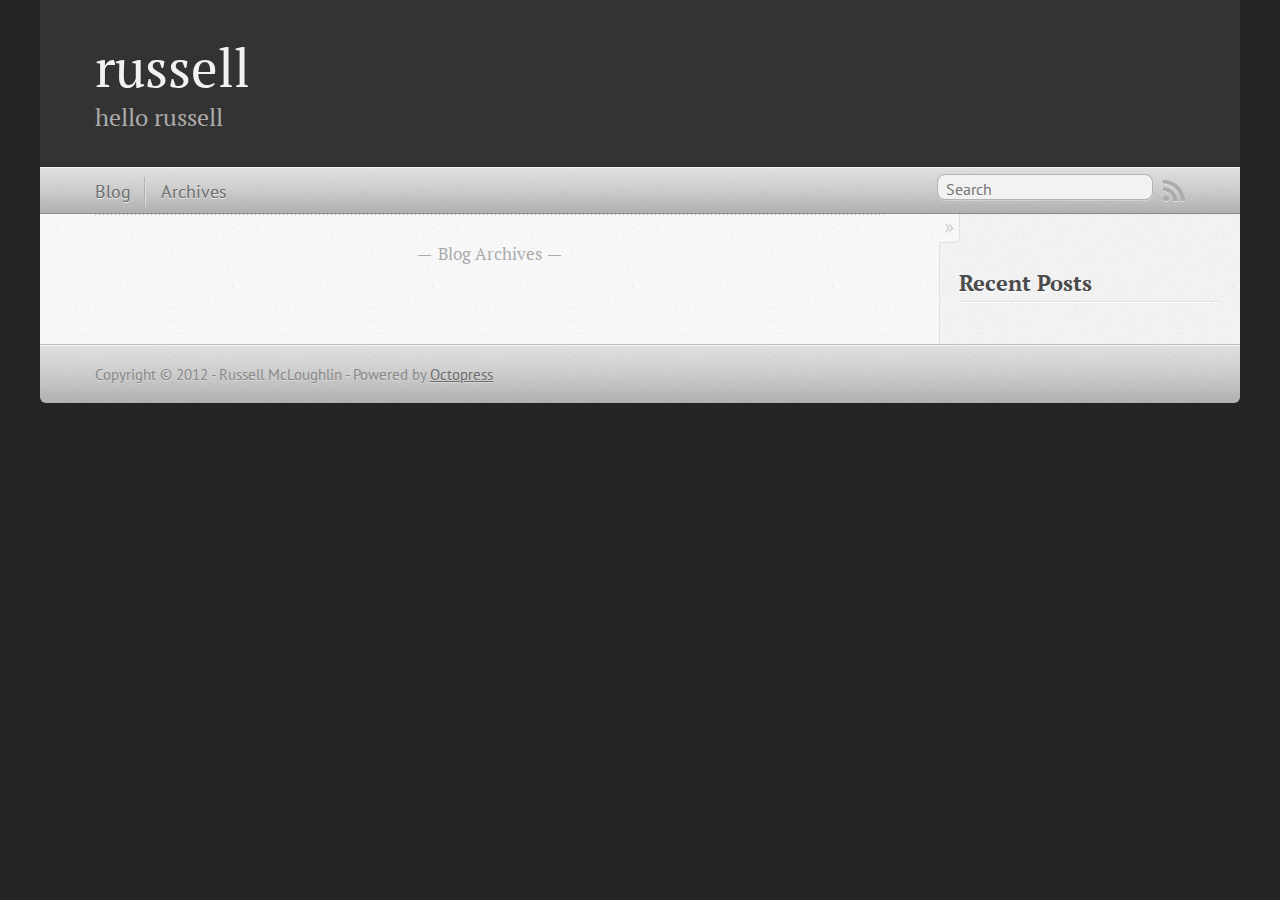
<file: index.html>
<!DOCTYPE html>
<!--[if IEMobile 7 ]><html class="no-js iem7"><![endif]-->
<!--[if lt IE 9]><html class="no-js lte-ie8"><![endif]-->
<!--[if (gt IE 8)|(gt IEMobile 7)|!(IEMobile)|!(IE)]><!--><html class="no-js" lang="en"><!--<![endif]-->
<head>
  <meta charset="utf-8">
  <title>russell</title>
  <meta name="author" content="Russell McLoughlin">

  
  <meta name="description" content=" Blog Archives Recent Posts ">
  

  <!-- http://t.co/dKP3o1e -->
  <meta name="HandheldFriendly" content="True">
  <meta name="MobileOptimized" content="320">
  <meta name="viewport" content="width=device-width, initial-scale=1">

  
  <link rel="canonical" href="http://rmcl.github.com/">
  <link href="/favicon.png" rel="icon">
  <link href="/stylesheets/screen.css" media="screen, projection" rel="stylesheet" type="text/css">
  <script src="/javascripts/modernizr-2.0.js"></script>
  <script src="/javascripts/ender.js"></script>
  <script src="/javascripts/octopress.js" type="text/javascript"></script>
  <link href="/atom.xml" rel="alternate" title="russell" type="application/atom+xml">
  <!--Fonts from Google"s Web font directory at http://google.com/webfonts -->
<link href="http://fonts.googleapis.com/css?family=PT+Serif:regular,italic,bold,bolditalic" rel="stylesheet" type="text/css">
<link href="http://fonts.googleapis.com/css?family=PT+Sans:regular,italic,bold,bolditalic" rel="stylesheet" type="text/css">

  

</head>

<body   >
  <header role="banner"><hgroup>
  <h1><a href="/">russell</a></h1>
  
    <h2>hello russell</h2>
  
</hgroup>

</header>
  <nav role="navigation"><ul class="subscription" data-subscription="rss">
  <li><a href="/atom.xml" rel="subscribe-rss" title="subscribe via RSS">RSS</a></li>
  
</ul>
  
<form action="http://google.com/search" method="get">
  <fieldset role="search">
    <input type="hidden" name="q" value="site:rmcl.github.com" />
    <input class="search" type="text" name="q" results="0" placeholder="Search"/>
  </fieldset>
</form>
  
<ul class="main-navigation">
  <li><a href="/">Blog</a></li>
  <li><a href="/blog/archives">Archives</a></li>
</ul>

</nav>
  <div id="main">
    <div id="content">
      <div class="blog-index">
  
  
  <div class="pagination">
    
    <a href="/blog/archives">Blog Archives</a>
    
  </div>
</div>
<aside class="sidebar">
  
    <section>
  <h1>Recent Posts</h1>
  <ul id="recent_posts">
    
  </ul>
</section>






  
</aside>

    </div>
  </div>
  <footer role="contentinfo"><p>
  Copyright &copy; 2012 - Russell McLoughlin -
  <span class="credit">Powered by <a href="http://octopress.org">Octopress</a></span>
</p>

</footer>
  







  <script type="text/javascript">
    (function(){
      var twitterWidgets = document.createElement('script');
      twitterWidgets.type = 'text/javascript';
      twitterWidgets.async = true;
      twitterWidgets.src = 'http://platform.twitter.com/widgets.js';
      document.getElementsByTagName('head')[0].appendChild(twitterWidgets);
    })();
  </script>





</body>
</html>
</file>
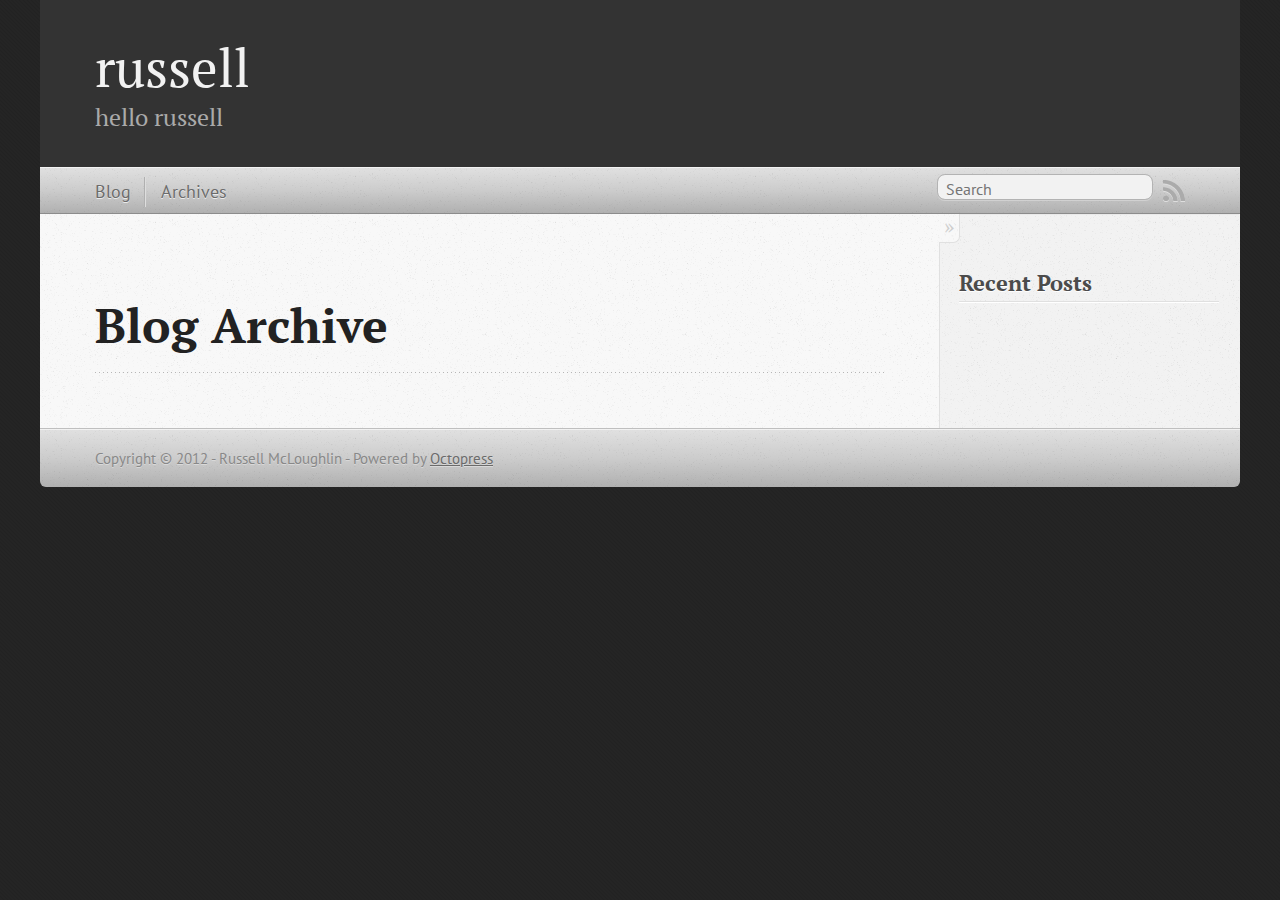
<file: blog/archives/index.html>
<!DOCTYPE html>
<!--[if IEMobile 7 ]><html class="no-js iem7"><![endif]-->
<!--[if lt IE 9]><html class="no-js lte-ie8"><![endif]-->
<!--[if (gt IE 8)|(gt IEMobile 7)|!(IEMobile)|!(IE)]><!--><html class="no-js" lang="en"><!--<![endif]-->
<head>
  <meta charset="utf-8">
  <title>Blog Archive - russell</title>
  <meta name="author" content="Russell McLoughlin">

  
  <meta name="description" content=" Blog Archive Recent Posts ">
  

  <!-- http://t.co/dKP3o1e -->
  <meta name="HandheldFriendly" content="True">
  <meta name="MobileOptimized" content="320">
  <meta name="viewport" content="width=device-width, initial-scale=1">

  
  <link rel="canonical" href="http://rmcl.github.com/blog/archives/">
  <link href="/favicon.png" rel="icon">
  <link href="/stylesheets/screen.css" media="screen, projection" rel="stylesheet" type="text/css">
  <script src="/javascripts/modernizr-2.0.js"></script>
  <script src="/javascripts/ender.js"></script>
  <script src="/javascripts/octopress.js" type="text/javascript"></script>
  <link href="/atom.xml" rel="alternate" title="russell" type="application/atom+xml">
  <!--Fonts from Google"s Web font directory at http://google.com/webfonts -->
<link href="http://fonts.googleapis.com/css?family=PT+Serif:regular,italic,bold,bolditalic" rel="stylesheet" type="text/css">
<link href="http://fonts.googleapis.com/css?family=PT+Sans:regular,italic,bold,bolditalic" rel="stylesheet" type="text/css">

  

</head>

<body   >
  <header role="banner"><hgroup>
  <h1><a href="/">russell</a></h1>
  
    <h2>hello russell</h2>
  
</hgroup>

</header>
  <nav role="navigation"><ul class="subscription" data-subscription="rss">
  <li><a href="/atom.xml" rel="subscribe-rss" title="subscribe via RSS">RSS</a></li>
  
</ul>
  
<form action="http://google.com/search" method="get">
  <fieldset role="search">
    <input type="hidden" name="q" value="site:rmcl.github.com" />
    <input class="search" type="text" name="q" results="0" placeholder="Search"/>
  </fieldset>
</form>
  
<ul class="main-navigation">
  <li><a href="/">Blog</a></li>
  <li><a href="/blog/archives">Archives</a></li>
</ul>

</nav>
  <div id="main">
    <div id="content">
      <div>
<article role="article">
  
  <header>
    <h1 class="entry-title">Blog Archive</h1>
    
  </header>
  
  <div id="blog-archives">

</div>

  
</article>

</div>

<aside class="sidebar">
  
    <section>
  <h1>Recent Posts</h1>
  <ul id="recent_posts">
    
  </ul>
</section>






  
</aside>


    </div>
  </div>
  <footer role="contentinfo"><p>
  Copyright &copy; 2012 - Russell McLoughlin -
  <span class="credit">Powered by <a href="http://octopress.org">Octopress</a></span>
</p>

</footer>
  







  <script type="text/javascript">
    (function(){
      var twitterWidgets = document.createElement('script');
      twitterWidgets.type = 'text/javascript';
      twitterWidgets.async = true;
      twitterWidgets.src = 'http://platform.twitter.com/widgets.js';
      document.getElementsByTagName('head')[0].appendChild(twitterWidgets);
    })();
  </script>





</body>
</html>
</file>
<file: stylesheets/screen.css>
html,body,div,span,applet,object,iframe,h1,h2,h3,h4,h5,h6,p,blockquote,pre,a,abbr,acronym,address,big,cite,code,del,dfn,em,img,ins,kbd,q,s,samp,small,strike,strong,sub,sup,tt,var,b,u,i,center,dl,dt,dd,ol,ul,li,fieldset,form,label,legend,table,caption,tbody,tfoot,thead,tr,th,td,article,aside,canvas,details,embed,figure,figcaption,footer,header,hgroup,menu,nav,output,ruby,section,summary,time,mark,audio,video{margin:0;padding:0;border:0;font:inherit;font-size:100%;vertical-align:baseline}html{line-height:1}ol,ul{list-style:none}table{border-collapse:collapse;border-spacing:0}caption,th,td{text-align:left;font-weight:normal;vertical-align:middle}q,blockquote{quotes:none}q:before,q:after,blockquote:before,blockquote:after{content:"";content:none}a img{border:none}article,aside,details,figcaption,figure,footer,header,hgroup,menu,nav,section,summary{display:block}article,aside,details,figcaption,figure,footer,header,hgroup,menu,nav,section,summary{display:block}a{color:#1863a1}a:visited{color:#751590}a:focus{color:#0181eb}a:hover{color:#0181eb}a:active{color:#01579f}aside.sidebar a{color:#1863a1}aside.sidebar a:focus{color:#0181eb}aside.sidebar a:hover{color:#0181eb}aside.sidebar a:active{color:#01579f}a{-webkit-transition:color 0.3s;-moz-transition:color 0.3s;-o-transition:color 0.3s;transition:color 0.3s}html{background:#252525 url('/images/line-tile.png?1357002258') top left}body>div{background:#f2f2f2 url('/images/noise.png?1357002258') top left;border-bottom:1px solid #bfbfbf}body>div>div{background:#f8f8f8 url('/images/noise.png?1357002258') top left;border-right:1px solid #e0e0e0}.heading,body>header h1,h1,h2,h3,h4,h5,h6{font-family:"PT Serif","Georgia","Helvetica Neue",Arial,sans-serif}.sans,body>header h2,article header p.meta,article>footer,#content .blog-index footer,html .gist .gist-file .gist-meta,#blog-archives a.category,#blog-archives time,aside.sidebar section,body>footer{font-family:"PT Sans","Helvetica Neue",Arial,sans-serif}.serif,body,#content .blog-index a[rel=full-article]{font-family:"PT Serif",Georgia,Times,"Times New Roman",serif}.mono,pre,code,tt,p code,li code{font-family:Menlo,Monaco,"Andale Mono","lucida console","Courier New",monospace}body>header h1{font-size:2.2em;font-family:"PT Serif","Georgia","Helvetica Neue",Arial,sans-serif;font-weight:normal;line-height:1.2em;margin-bottom:0.6667em}body>header h2{font-family:"PT Serif","Georgia","Helvetica Neue",Arial,sans-serif}body{line-height:1.5em;color:#222}h1{font-size:2.2em;line-height:1.2em}@media only screen and (min-width: 992px){body{font-size:1.15em}h1{font-size:2.6em;line-height:1.2em}}h1,h2,h3,h4,h5,h6{text-rendering:optimizelegibility;margin-bottom:1em;font-weight:bold}h2,section h1{font-size:1.5em}h3,section h2,section section h1{font-size:1.3em}h4,section h3,section section h2,section section section h1{font-size:1em}h5,section h4,section section h3{font-size:.9em}h6,section h5,section section h4,section section section h3{font-size:.8em}p,blockquote,ul,ol{margin-bottom:1.5em}ul{list-style-type:disc}ul ul{list-style-type:circle;margin-bottom:0px}ul ul ul{list-style-type:square;margin-bottom:0px}ol{list-style-type:decimal}ol ol{list-style-type:lower-alpha;margin-bottom:0px}ol ol ol{list-style-type:lower-roman;margin-bottom:0px}ul,ul ul,ul ol,ol,ol ul,ol ol{margin-left:1.3em}strong{font-weight:bold}em{font-style:italic}sup,sub{font-size:0.8em;position:relative;display:inline-block}sup{top:-0.5em}sub{bottom:-0.5em}q{font-style:italic}q:before{content:"\201C"}q:after{content:"\201D"}em,dfn{font-style:italic}strong,dfn{font-weight:bold}del,s{text-decoration:line-through}abbr,acronym{border-bottom:1px dotted;cursor:help}sub,sup{line-height:0}hr{margin-bottom:0.2em}small{font-size:.8em}big{font-size:1.2em}blockquote{font-style:italic;position:relative;font-size:1.2em;line-height:1.5em;padding-left:1em;border-left:4px solid rgba(170,170,170,0.5)}blockquote cite{font-style:italic}blockquote cite a{color:#aaa !important;word-wrap:break-word}blockquote cite:before{content:'\2014';padding-right:.3em;padding-left:.3em;color:#aaa}@media only screen and (min-width: 992px){blockquote{padding-left:1.5em;border-left-width:4px}}.pullquote-right:before,.pullquote-left:before{padding:0;border:none;content:attr(data-pullquote);float:right;width:45%;margin:.5em 0 1em 1.5em;position:relative;top:7px;font-size:1.4em;line-height:1.45em}.pullquote-left:before{float:left;margin:.5em 1.5em 1em 0}.force-wrap,article a,aside.sidebar a{white-space:-moz-pre-wrap;white-space:-pre-wrap;white-space:-o-pre-wrap;white-space:pre-wrap;word-wrap:break-word}.group,body>header,body>nav,body>footer,body #content>article,body #content>div>article,body #content>div>section,body div.pagination,aside.sidebar,#main,#content,.sidebar{*zoom:1}.group:after,body>header:after,body>nav:after,body>footer:after,body #content>article:after,body #content>div>article:after,body #content>div>section:after,body div.pagination:after,aside.sidebar:after,#main:after,#content:after,.sidebar:after{content:"";display:table;clear:both}body{-webkit-text-size-adjust:none;max-width:1200px;position:relative;margin:0 auto}body>header,body>nav,body>footer,body #content>article,body #content>div>article,body #content>div>section{padding-left:18px;padding-right:18px}@media only screen and (min-width: 480px){body>header,body>nav,body>footer,body #content>article,body #content>div>article,body #content>div>section{padding-left:25px;padding-right:25px}}@media only screen and (min-width: 768px){body>header,body>nav,body>footer,body #content>article,body #content>div>article,body #content>div>section{padding-left:35px;padding-right:35px}}@media only screen and (min-width: 992px){body>header,body>nav,body>footer,body #content>article,body #content>div>article,body #content>div>section{padding-left:55px;padding-right:55px}}body div.pagination{margin-left:18px;margin-right:18px}@media only screen and (min-width: 480px){body div.pagination{margin-left:25px;margin-right:25px}}@media only screen and (min-width: 768px){body div.pagination{margin-left:35px;margin-right:35px}}@media only screen and (min-width: 992px){body div.pagination{margin-left:55px;margin-right:55px}}body>header{font-size:1em;padding-top:1.5em;padding-bottom:1.5em}#content{overflow:hidden}#content>div,#content>article{width:100%}aside.sidebar{float:none;padding:0 18px 1px;background-color:#f7f7f7;border-top:1px solid #e0e0e0}.flex-content,article img,article video,article .flash-video,aside.sidebar img{max-width:100%;height:auto}.basic-alignment.left,article img.left,article video.left,article .left.flash-video,aside.sidebar img.left{float:left;margin-right:1.5em}.basic-alignment.right,article img.right,article video.right,article .right.flash-video,aside.sidebar img.right{float:right;margin-left:1.5em}.basic-alignment.center,article img.center,article video.center,article .center.flash-video,aside.sidebar img.center{display:block;margin:0 auto 1.5em}.basic-alignment.left,article img.left,article video.left,article .left.flash-video,aside.sidebar img.left,.basic-alignment.right,article img.right,article video.right,article .right.flash-video,aside.sidebar img.right{margin-bottom:.8em}.toggle-sidebar,.no-sidebar .toggle-sidebar{display:none}@media only screen and (min-width: 750px){body.sidebar-footer aside.sidebar{float:none;width:auto;clear:left;margin:0;padding:0 35px 1px;background-color:#f7f7f7;border-top:1px solid #eaeaea}body.sidebar-footer aside.sidebar section.odd,body.sidebar-footer aside.sidebar section.even{float:left;width:48%}body.sidebar-footer aside.sidebar section.odd{margin-left:0}body.sidebar-footer aside.sidebar section.even{margin-left:4%}body.sidebar-footer aside.sidebar.thirds section{width:30%;margin-left:5%}body.sidebar-footer aside.sidebar.thirds section.first{margin-left:0;clear:both}}body.sidebar-footer #content{margin-right:0px}body.sidebar-footer .toggle-sidebar{display:none}@media only screen and (min-width: 550px){body>header{font-size:1em}}@media only screen and (min-width: 750px){aside.sidebar{float:none;width:auto;clear:left;margin:0;padding:0 35px 1px;background-color:#f7f7f7;border-top:1px solid #eaeaea}aside.sidebar section.odd,aside.sidebar section.even{float:left;width:48%}aside.sidebar section.odd{margin-left:0}aside.sidebar section.even{margin-left:4%}aside.sidebar.thirds section{width:30%;margin-left:5%}aside.sidebar.thirds section.first{margin-left:0;clear:both}}@media only screen and (min-width: 768px){body{-webkit-text-size-adjust:auto}body>header{font-size:1.2em}#main{padding:0;margin:0 auto}#content{overflow:visible;margin-right:240px;position:relative}.no-sidebar #content{margin-right:0;border-right:0}.collapse-sidebar #content{margin-right:20px}#content>div,#content>article{padding-top:17.5px;padding-bottom:17.5px;float:left}aside.sidebar{width:210px;padding:0 15px 15px;background:none;clear:none;float:left;margin:0 -100% 0 0}aside.sidebar section{width:auto;margin-left:0}aside.sidebar section.odd,aside.sidebar section.even{float:none;width:auto;margin-left:0}.collapse-sidebar aside.sidebar{float:none;width:auto;clear:left;margin:0;padding:0 35px 1px;background-color:#f7f7f7;border-top:1px solid #eaeaea}.collapse-sidebar aside.sidebar section.odd,.collapse-sidebar aside.sidebar section.even{float:left;width:48%}.collapse-sidebar aside.sidebar section.odd{margin-left:0}.collapse-sidebar aside.sidebar section.even{margin-left:4%}.collapse-sidebar aside.sidebar.thirds section{width:30%;margin-left:5%}.collapse-sidebar aside.sidebar.thirds section.first{margin-left:0;clear:both}}@media only screen and (min-width: 992px){body>header{font-size:1.3em}#content{margin-right:300px}#content>div,#content>article{padding-top:27.5px;padding-bottom:27.5px}aside.sidebar{width:260px;padding:1.2em 20px 20px}.collapse-sidebar aside.sidebar{padding-left:55px;padding-right:55px}}@media only screen and (min-width: 768px){ul,ol{margin-left:0}}body>header{background:#333}body>header h1{display:inline-block;margin:0}body>header h1 a,body>header h1 a:visited,body>header h1 a:hover{color:#f2f2f2;text-decoration:none}body>header h2{margin:.2em 0 0;font-size:1em;color:#aaa;font-weight:normal}body>nav{position:relative;background-color:#ccc;background:url('/images/noise.png?1357002258'),-webkit-gradient(linear, 50% 0%, 50% 100%, color-stop(0%, #e0e0e0), color-stop(50%, #cccccc), color-stop(100%, #b0b0b0));background:url('/images/noise.png?1357002258'),-webkit-linear-gradient(#e0e0e0,#cccccc,#b0b0b0);background:url('/images/noise.png?1357002258'),-moz-linear-gradient(#e0e0e0,#cccccc,#b0b0b0);background:url('/images/noise.png?1357002258'),-o-linear-gradient(#e0e0e0,#cccccc,#b0b0b0);background:url('/images/noise.png?1357002258'),linear-gradient(#e0e0e0,#cccccc,#b0b0b0);border-top:1px solid #f2f2f2;border-bottom:1px solid #8c8c8c;padding-top:.35em;padding-bottom:.35em}body>nav form{-webkit-background-clip:padding;-moz-background-clip:padding;background-clip:padding-box;margin:0;padding:0}body>nav form .search{padding:.3em .5em 0;font-size:.85em;font-family:"PT Sans","Helvetica Neue",Arial,sans-serif;line-height:1.1em;width:95%;-webkit-border-radius:0.5em;-moz-border-radius:0.5em;-ms-border-radius:0.5em;-o-border-radius:0.5em;border-radius:0.5em;-webkit-background-clip:padding;-moz-background-clip:padding;background-clip:padding-box;-webkit-box-shadow:#d1d1d1 0 1px;-moz-box-shadow:#d1d1d1 0 1px;box-shadow:#d1d1d1 0 1px;background-color:#f2f2f2;border:1px solid #b3b3b3;color:#888}body>nav form .search:focus{color:#444;border-color:#80b1df;-webkit-box-shadow:#80b1df 0 0 4px,#80b1df 0 0 3px inset;-moz-box-shadow:#80b1df 0 0 4px,#80b1df 0 0 3px inset;box-shadow:#80b1df 0 0 4px,#80b1df 0 0 3px inset;background-color:#fff;outline:none}body>nav fieldset[role=search]{float:right;width:48%}body>nav fieldset.mobile-nav{float:left;width:48%}body>nav fieldset.mobile-nav select{width:100%;font-size:.8em;border:1px solid #888}body>nav ul{display:none}@media only screen and (min-width: 550px){body>nav{font-size:.9em}body>nav ul{margin:0;padding:0;border:0;overflow:hidden;*zoom:1;float:left;display:block;padding-top:.15em}body>nav ul li{list-style-image:none;list-style-type:none;margin-left:0;white-space:nowrap;display:inline;float:left;padding-left:0;padding-right:0}body>nav ul li:first-child,body>nav ul li.first{padding-left:0}body>nav ul li:last-child{padding-right:0}body>nav ul li.last{padding-right:0}body>nav ul.subscription{margin-left:.8em;float:right}body>nav ul.subscription li:last-child a{padding-right:0}body>nav ul li{margin:0}body>nav a{color:#6b6b6b;font-family:"PT Sans","Helvetica Neue",Arial,sans-serif;text-shadow:#ebebeb 0 1px;float:left;text-decoration:none;font-size:1.1em;padding:.1em 0;line-height:1.5em}body>nav a:visited{color:#6b6b6b}body>nav a:hover{color:#2b2b2b}body>nav li+li{border-left:1px solid #b0b0b0;margin-left:.8em}body>nav li+li a{padding-left:.8em;border-left:1px solid #dedede}body>nav form{float:right;text-align:left;padding-left:.8em;width:175px}body>nav form .search{width:93%;font-size:.95em;line-height:1.2em}body>nav ul[data-subscription$=email]+form{width:97px}body>nav ul[data-subscription$=email]+form .search{width:91%}body>nav fieldset.mobile-nav{display:none}body>nav fieldset[role=search]{width:99%}}@media only screen and (min-width: 992px){body>nav form{width:215px}body>nav ul[data-subscription$=email]+form{width:147px}}.no-placeholder body>nav .search{background:#f2f2f2 url('/images/search.png?1357002258') 0.3em 0.25em no-repeat;text-indent:1.3em}@media only screen and (min-width: 550px){.maskImage body>nav ul[data-subscription$=email]+form{width:123px}}@media only screen and (min-width: 992px){.maskImage body>nav ul[data-subscription$=email]+form{width:173px}}.maskImage ul.subscription{position:relative;top:.2em}.maskImage ul.subscription li,.maskImage ul.subscription a{border:0;padding:0}.maskImage a[rel=subscribe-rss]{position:relative;top:0px;text-indent:-999999em;background-color:#dedede;border:0;padding:0}.maskImage a[rel=subscribe-rss],.maskImage a[rel=subscribe-rss]:after{-webkit-mask-image:url('/images/rss.png?1357002258');-moz-mask-image:url('/images/rss.png?1357002258');-ms-mask-image:url('/images/rss.png?1357002258');-o-mask-image:url('/images/rss.png?1357002258');mask-image:url('/images/rss.png?1357002258');-webkit-mask-repeat:no-repeat;-moz-mask-repeat:no-repeat;-ms-mask-repeat:no-repeat;-o-mask-repeat:no-repeat;mask-repeat:no-repeat;width:22px;height:22px}.maskImage a[rel=subscribe-rss]:after{content:"";position:absolute;top:-1px;left:0;background-color:#ababab}.maskImage a[rel=subscribe-rss]:hover:after{background-color:#9e9e9e}.maskImage a[rel=subscribe-email]{position:relative;top:0px;text-indent:-999999em;background-color:#dedede;border:0;padding:0}.maskImage a[rel=subscribe-email],.maskImage a[rel=subscribe-email]:after{-webkit-mask-image:url('/images/email.png?1357002258');-moz-mask-image:url('/images/email.png?1357002258');-ms-mask-image:url('/images/email.png?1357002258');-o-mask-image:url('/images/email.png?1357002258');mask-image:url('/images/email.png?1357002258');-webkit-mask-repeat:no-repeat;-moz-mask-repeat:no-repeat;-ms-mask-repeat:no-repeat;-o-mask-repeat:no-repeat;mask-repeat:no-repeat;width:28px;height:22px}.maskImage a[rel=subscribe-email]:after{content:"";position:absolute;top:-1px;left:0;background-color:#ababab}.maskImage a[rel=subscribe-email]:hover:after{background-color:#9e9e9e}article{padding-top:1em}article header{position:relative;padding-top:2em;padding-bottom:1em;margin-bottom:1em;background:url('[data-uri]') bottom left repeat-x}article header h1{margin:0}article header h1 a{text-decoration:none}article header h1 a:hover{text-decoration:underline}article header p{font-size:.9em;color:#aaa;margin:0}article header p.meta{text-transform:uppercase;position:absolute;top:0}@media only screen and (min-width: 768px){article header{margin-bottom:1.5em;padding-bottom:1em;background:url('[data-uri]') bottom left repeat-x}}article h2{padding-top:0.8em;background:url('[data-uri]') top left repeat-x}.entry-content article h2:first-child,article header+h2{padding-top:0}article h2:first-child,article header+h2{background:none}article .feature{padding-top:.5em;margin-bottom:1em;padding-bottom:1em;background:url('[data-uri]') bottom left repeat-x;font-size:2.0em;font-style:italic;line-height:1.3em}article img,article video,article .flash-video{-webkit-border-radius:0.3em;-moz-border-radius:0.3em;-ms-border-radius:0.3em;-o-border-radius:0.3em;border-radius:0.3em;-webkit-box-shadow:rgba(0,0,0,0.15) 0 1px 4px;-moz-box-shadow:rgba(0,0,0,0.15) 0 1px 4px;box-shadow:rgba(0,0,0,0.15) 0 1px 4px;-webkit-box-sizing:border-box;-moz-box-sizing:border-box;box-sizing:border-box;border:#fff 0.5em solid}article video,article .flash-video{margin:0 auto 1.5em}article video{display:block;width:100%}article .flash-video>div{position:relative;display:block;padding-bottom:56.25%;padding-top:1px;height:0;overflow:hidden}article .flash-video>div iframe,article .flash-video>div object,article .flash-video>div embed{position:absolute;top:0;left:0;width:100%;height:100%}article>footer{padding-bottom:2.5em;margin-top:2em}article>footer p.meta{margin-bottom:.8em;font-size:.85em;clear:both;overflow:hidden}.blog-index article+article{background:url('[data-uri]') top left repeat-x}#content .blog-index{padding-top:0;padding-bottom:0}#content .blog-index article{padding-top:2em}#content .blog-index article header{background:none;padding-bottom:0}#content .blog-index article h1{font-size:2.2em}#content .blog-index article h1 a{color:inherit}#content .blog-index article h1 a:hover{color:#0181eb}#content .blog-index a[rel=full-article]{background:#ebebeb;display:inline-block;padding:.4em .8em;margin-right:.5em;text-decoration:none;color:#666;-webkit-transition:background-color 0.5s;-moz-transition:background-color 0.5s;-o-transition:background-color 0.5s;transition:background-color 0.5s}#content .blog-index a[rel=full-article]:hover{background:#0181eb;text-shadow:none;color:#f8f8f8}#content .blog-index footer{margin-top:1em}.separator,article>footer .byline+time:before,article>footer time+time:before,article>footer .comments:before,article>footer .byline ~ .categories:before{content:"\2022 ";padding:0 .4em 0 .2em;display:inline-block}#content div.pagination{text-align:center;font-size:.95em;position:relative;background:url('[data-uri]') top left repeat-x;padding-top:1.5em;padding-bottom:1.5em}#content div.pagination a{text-decoration:none;color:#aaa}#content div.pagination a.prev{position:absolute;left:0}#content div.pagination a.next{position:absolute;right:0}#content div.pagination a:hover{color:#0181eb}#content div.pagination a[href*=archive]:before,#content div.pagination a[href*=archive]:after{content:'\2014';padding:0 .3em}p.meta+.sharing{padding-top:1em;padding-left:0;background:url('[data-uri]') top left repeat-x}#fb-root{display:none}.highlight,html .gist .gist-file .gist-syntax .gist-highlight{border:1px solid #05232b !important}.highlight table td.code,html .gist .gist-file .gist-syntax .gist-highlight table td.code{width:100%}.highlight .line-numbers,html .gist .gist-file .gist-syntax .highlight .line_numbers{text-align:right;font-size:13px;line-height:1.45em;background:#073642 url('/images/noise.png?1357002258') top left !important;border-right:1px solid #00232c !important;-webkit-box-shadow:#083e4b -1px 0 inset;-moz-box-shadow:#083e4b -1px 0 inset;box-shadow:#083e4b -1px 0 inset;text-shadow:#021014 0 -1px;padding:.8em !important;-webkit-border-radius:0;-moz-border-radius:0;-ms-border-radius:0;-o-border-radius:0;border-radius:0}.highlight .line-numbers span,html .gist .gist-file .gist-syntax .highlight .line_numbers span{color:#586e75 !important}figure.code,.gist-file,pre{-webkit-box-shadow:rgba(0,0,0,0.06) 0 0 10px;-moz-box-shadow:rgba(0,0,0,0.06) 0 0 10px;box-shadow:rgba(0,0,0,0.06) 0 0 10px}figure.code .highlight pre,.gist-file .highlight pre,pre .highlight pre{-webkit-box-shadow:none;-moz-box-shadow:none;box-shadow:none}.gist .highlight *::-moz-selection,figure.code .highlight *::-moz-selection{background:#386774;color:inherit;text-shadow:#002b36 0 1px}.gist .highlight *::-webkit-selection,figure.code .highlight *::-webkit-selection{background:#386774;color:inherit;text-shadow:#002b36 0 1px}.gist .highlight *::selection,figure.code .highlight *::selection{background:#386774;color:inherit;text-shadow:#002b36 0 1px}html .gist .gist-file{margin-bottom:1.8em;position:relative;border:none;padding-top:26px !important}html .gist .gist-file .highlight{margin-bottom:0}html .gist .gist-file .gist-syntax{border-bottom:0 !important;background:none !important}html .gist .gist-file .gist-syntax .gist-highlight{background:#002b36 !important}html .gist .gist-file .gist-syntax .highlight pre{padding:0}html .gist .gist-file .gist-meta{padding:.6em 0.8em;border:1px solid #083e4b !important;color:#586e75;font-size:.7em !important;background:#073642 url('/images/noise.png?1357002258') top left;line-height:1.5em}html .gist .gist-file .gist-meta a{color:#75878b !important;text-decoration:none}html .gist .gist-file .gist-meta a:hover{text-decoration:underline}html .gist .gist-file .gist-meta a:hover{color:#93a1a1 !important}html .gist .gist-file .gist-meta a[href*='#file']{position:absolute;top:0;left:0;right:-10px;color:#474747 !important}html .gist .gist-file .gist-meta a[href*='#file']:hover{color:#1863a1 !important}html .gist .gist-file .gist-meta a[href*=raw]{top:.4em}pre{background:#002b36 url('/images/noise.png?1357002258') top left;-webkit-border-radius:0.4em;-moz-border-radius:0.4em;-ms-border-radius:0.4em;-o-border-radius:0.4em;border-radius:0.4em;border:1px solid #05232b;line-height:1.45em;font-size:13px;margin-bottom:2.1em;padding:.8em 1em;color:#93a1a1;overflow:auto}h3.filename+pre{-moz-border-radius-topleft:0px;-webkit-border-top-left-radius:0px;border-top-left-radius:0px;-moz-border-radius-topright:0px;-webkit-border-top-right-radius:0px;border-top-right-radius:0px}p code,li code{display:inline-block;white-space:no-wrap;background:#fff;font-size:.8em;line-height:1.5em;color:#555;border:1px solid #ddd;-webkit-border-radius:0.4em;-moz-border-radius:0.4em;-ms-border-radius:0.4em;-o-border-radius:0.4em;border-radius:0.4em;padding:0 .3em;margin:-1px 0}p pre code,li pre code{font-size:1em !important;background:none;border:none}.pre-code,html .gist .gist-file .gist-syntax .highlight pre,.highlight code{font-family:Menlo,Monaco,"Andale Mono","lucida console","Courier New",monospace !important;overflow:scroll;overflow-y:hidden;display:block;padding:.8em;overflow-x:auto;line-height:1.45em;background:#002b36 url('/images/noise.png?1357002258') top left !important;color:#93a1a1 !important}.pre-code span,html .gist .gist-file .gist-syntax .highlight pre span,.highlight code span{color:#93a1a1 !important}.pre-code span,html .gist .gist-file .gist-syntax .highlight pre span,.highlight code span{font-style:normal !important;font-weight:normal !important}.pre-code .c,html .gist .gist-file .gist-syntax .highlight pre .c,.highlight code .c{color:#586e75 !important;font-style:italic !important}.pre-code .cm,html .gist .gist-file .gist-syntax .highlight pre .cm,.highlight code .cm{color:#586e75 !important;font-style:italic !important}.pre-code .cp,html .gist .gist-file .gist-syntax .highlight pre .cp,.highlight code .cp{color:#586e75 !important;font-style:italic !important}.pre-code .c1,html .gist .gist-file .gist-syntax .highlight pre .c1,.highlight code .c1{color:#586e75 !important;font-style:italic !important}.pre-code .cs,html .gist .gist-file .gist-syntax .highlight pre .cs,.highlight code .cs{color:#586e75 !important;font-weight:bold !important;font-style:italic !important}.pre-code .err,html .gist .gist-file .gist-syntax .highlight pre .err,.highlight code .err{color:#dc322f !important;background:none !important}.pre-code .k,html .gist .gist-file .gist-syntax .highlight pre .k,.highlight code .k{color:#cb4b16 !important}.pre-code .o,html .gist .gist-file .gist-syntax .highlight pre .o,.highlight code .o{color:#93a1a1 !important;font-weight:bold !important}.pre-code .p,html .gist .gist-file .gist-syntax .highlight pre .p,.highlight code .p{color:#93a1a1 !important}.pre-code .ow,html .gist .gist-file .gist-syntax .highlight pre .ow,.highlight code .ow{color:#2aa198 !important;font-weight:bold !important}.pre-code .gd,html .gist .gist-file .gist-syntax .highlight pre .gd,.highlight code .gd{color:#93a1a1 !important;background-color:#372c34 !important;display:inline-block}.pre-code .gd .x,html .gist .gist-file .gist-syntax .highlight pre .gd .x,.highlight code .gd .x{color:#93a1a1 !important;background-color:#4d2d33 !important;display:inline-block}.pre-code .ge,html .gist .gist-file .gist-syntax .highlight pre .ge,.highlight code .ge{color:#93a1a1 !important;font-style:italic !important}.pre-code .gh,html .gist .gist-file .gist-syntax .highlight pre .gh,.highlight code .gh{color:#586e75 !important}.pre-code .gi,html .gist .gist-file .gist-syntax .highlight pre .gi,.highlight code .gi{color:#93a1a1 !important;background-color:#1a412b !important;display:inline-block}.pre-code .gi .x,html .gist .gist-file .gist-syntax .highlight pre .gi .x,.highlight code .gi .x{color:#93a1a1 !important;background-color:#355720 !important;display:inline-block}.pre-code .gs,html .gist .gist-file .gist-syntax .highlight pre .gs,.highlight code .gs{color:#93a1a1 !important;font-weight:bold !important}.pre-code .gu,html .gist .gist-file .gist-syntax .highlight pre .gu,.highlight code .gu{color:#6c71c4 !important}.pre-code .kc,html .gist .gist-file .gist-syntax .highlight pre .kc,.highlight code .kc{color:#859900 !important;font-weight:bold !important}.pre-code .kd,html .gist .gist-file .gist-syntax .highlight pre .kd,.highlight code .kd{color:#268bd2 !important}.pre-code .kp,html .gist .gist-file .gist-syntax .highlight pre .kp,.highlight code .kp{color:#cb4b16 !important;font-weight:bold !important}.pre-code .kr,html .gist .gist-file .gist-syntax .highlight pre .kr,.highlight code .kr{color:#d33682 !important;font-weight:bold !important}.pre-code .kt,html .gist .gist-file .gist-syntax .highlight pre .kt,.highlight code .kt{color:#2aa198 !important}.pre-code .n,html .gist .gist-file .gist-syntax .highlight pre .n,.highlight code .n{color:#268bd2 !important}.pre-code .na,html .gist .gist-file .gist-syntax .highlight pre .na,.highlight code .na{color:#268bd2 !important}.pre-code .nb,html .gist .gist-file .gist-syntax .highlight pre .nb,.highlight code .nb{color:#859900 !important}.pre-code .nc,html .gist .gist-file .gist-syntax .highlight pre .nc,.highlight code .nc{color:#d33682 !important}.pre-code .no,html .gist .gist-file .gist-syntax .highlight pre .no,.highlight code .no{color:#b58900 !important}.pre-code .nl,html .gist .gist-file .gist-syntax .highlight pre .nl,.highlight code .nl{color:#859900 !important}.pre-code .ne,html .gist .gist-file .gist-syntax .highlight pre .ne,.highlight code .ne{color:#268bd2 !important;font-weight:bold !important}.pre-code .nf,html .gist .gist-file .gist-syntax .highlight pre .nf,.highlight code .nf{color:#268bd2 !important;font-weight:bold !important}.pre-code .nn,html .gist .gist-file .gist-syntax .highlight pre .nn,.highlight code .nn{color:#b58900 !important}.pre-code .nt,html .gist .gist-file .gist-syntax .highlight pre .nt,.highlight code .nt{color:#268bd2 !important;font-weight:bold !important}.pre-code .nx,html .gist .gist-file .gist-syntax .highlight pre .nx,.highlight code .nx{color:#b58900 !important}.pre-code .vg,html .gist .gist-file .gist-syntax .highlight pre .vg,.highlight code .vg{color:#268bd2 !important}.pre-code .vi,html .gist .gist-file .gist-syntax .highlight pre .vi,.highlight code .vi{color:#268bd2 !important}.pre-code .nv,html .gist .gist-file .gist-syntax .highlight pre .nv,.highlight code .nv{color:#268bd2 !important}.pre-code .mf,html .gist .gist-file .gist-syntax .highlight pre .mf,.highlight code .mf{color:#2aa198 !important}.pre-code .m,html .gist .gist-file .gist-syntax .highlight pre .m,.highlight code .m{color:#2aa198 !important}.pre-code .mh,html .gist .gist-file .gist-syntax .highlight pre .mh,.highlight code .mh{color:#2aa198 !important}.pre-code .mi,html .gist .gist-file .gist-syntax .highlight pre .mi,.highlight code .mi{color:#2aa198 !important}.pre-code .s,html .gist .gist-file .gist-syntax .highlight pre .s,.highlight code .s{color:#2aa198 !important}.pre-code .sd,html .gist .gist-file .gist-syntax .highlight pre .sd,.highlight code .sd{color:#2aa198 !important}.pre-code .s2,html .gist .gist-file .gist-syntax .highlight pre .s2,.highlight code .s2{color:#2aa198 !important}.pre-code .se,html .gist .gist-file .gist-syntax .highlight pre .se,.highlight code .se{color:#dc322f !important}.pre-code .si,html .gist .gist-file .gist-syntax .highlight pre .si,.highlight code .si{color:#268bd2 !important}.pre-code .sr,html .gist .gist-file .gist-syntax .highlight pre .sr,.highlight code .sr{color:#2aa198 !important}.pre-code .s1,html .gist .gist-file .gist-syntax .highlight pre .s1,.highlight code .s1{color:#2aa198 !important}.pre-code div .gd,html .gist .gist-file .gist-syntax .highlight pre div .gd,.highlight code div .gd,.pre-code div .gd .x,html .gist .gist-file .gist-syntax .highlight pre div .gd .x,.highlight code div .gd .x,.pre-code div .gi,html .gist .gist-file .gist-syntax .highlight pre div .gi,.highlight code div .gi,.pre-code div .gi .x,html .gist .gist-file .gist-syntax .highlight pre div .gi .x,.highlight code div .gi .x{display:inline-block;width:100%}.highlight,.gist-highlight{margin-bottom:1.8em;background:#002b36;overflow-y:hidden;overflow-x:auto}.highlight pre,.gist-highlight pre{background:none;-webkit-border-radius:0px;-moz-border-radius:0px;-ms-border-radius:0px;-o-border-radius:0px;border-radius:0px;border:none;padding:0;margin-bottom:0}pre::-webkit-scrollbar,.highlight::-webkit-scrollbar,.gist-highlight::-webkit-scrollbar{height:.5em;background:rgba(255,255,255,0.15)}pre::-webkit-scrollbar-thumb:horizontal,.highlight::-webkit-scrollbar-thumb:horizontal,.gist-highlight::-webkit-scrollbar-thumb:horizontal{background:rgba(255,255,255,0.2);-webkit-border-radius:4px;border-radius:4px}.highlight code{background:#000}figure.code{background:none;padding:0;border:0;margin-bottom:1.5em}figure.code pre{margin-bottom:0}figure.code figcaption{position:relative}figure.code .highlight{margin-bottom:0}.code-title,html .gist .gist-file .gist-meta a[href*='#file'],h3.filename,figure.code figcaption{text-align:center;font-size:13px;line-height:2em;text-shadow:#cbcccc 0 1px 0;color:#474747;font-weight:normal;margin-bottom:0;-moz-border-radius-topleft:5px;-webkit-border-top-left-radius:5px;border-top-left-radius:5px;-moz-border-radius-topright:5px;-webkit-border-top-right-radius:5px;border-top-right-radius:5px;font-family:"Helvetica Neue", Arial, "Lucida Grande", "Lucida Sans Unicode", Lucida, sans-serif;background:#aaa url('/images/code_bg.png?1357002258') top repeat-x;border:1px solid #565656;border-top-color:#cbcbcb;border-left-color:#a5a5a5;border-right-color:#a5a5a5;border-bottom:0}.download-source,html .gist .gist-file .gist-meta a[href*=raw],figure.code figcaption a{position:absolute;right:.8em;text-decoration:none;color:#666 !important;z-index:1;font-size:13px;text-shadow:#cbcccc 0 1px 0;padding-left:3em}.download-source:hover,html .gist .gist-file .gist-meta a[href*=raw]:hover,figure.code figcaption a:hover{text-decoration:underline}#archive #content>div,#archive #content>div>article{padding-top:0}#blog-archives{color:#aaa}#blog-archives article{padding:1em 0 1em;position:relative;background:url('[data-uri]') bottom left repeat-x}#blog-archives article:last-child{background:none}#blog-archives article footer{padding:0;margin:0}#blog-archives h1{color:#222;margin-bottom:.3em}#blog-archives h2{display:none}#blog-archives h1{font-size:1.5em}#blog-archives h1 a{text-decoration:none;color:inherit;font-weight:normal;display:inline-block}#blog-archives h1 a:hover{text-decoration:underline}#blog-archives h1 a:hover{color:#0181eb}#blog-archives a.category,#blog-archives time{color:#aaa}#blog-archives .entry-content{display:none}#blog-archives time{font-size:.9em;line-height:1.2em}#blog-archives time .month,#blog-archives time .day{display:inline-block}#blog-archives time .month{text-transform:uppercase}#blog-archives p{margin-bottom:1em}#blog-archives a,#blog-archives .entry-content a{color:inherit}#blog-archives a:hover,#blog-archives .entry-content a:hover{color:#0181eb}#blog-archives a:hover{color:#0181eb}@media only screen and (min-width: 550px){#blog-archives article{margin-left:5em}#blog-archives h2{margin-bottom:.3em;font-weight:normal;display:inline-block;position:relative;top:-1px;float:left}#blog-archives h2:first-child{padding-top:.75em}#blog-archives time{position:absolute;text-align:right;left:0em;top:1.8em}#blog-archives .year{display:none}#blog-archives article{padding-left:4.5em;padding-bottom:.7em}#blog-archives a.category{line-height:1.1em}}#content>.category article{margin-left:0;padding-left:6.8em}#content>.category .year{display:inline}.side-shadow-border,aside.sidebar section h1,aside.sidebar li{-webkit-box-shadow:#fff 0 1px;-moz-box-shadow:#fff 0 1px;box-shadow:#fff 0 1px}aside.sidebar{overflow:hidden;color:#4b4b4b;text-shadow:#fff 0 1px}aside.sidebar section{font-size:.8em;line-height:1.4em;margin-bottom:1.5em}aside.sidebar section h1{margin:1.5em 0 0;padding-bottom:.2em;border-bottom:1px solid #e0e0e0}aside.sidebar section h1+p{padding-top:.4em}aside.sidebar img{-webkit-border-radius:0.3em;-moz-border-radius:0.3em;-ms-border-radius:0.3em;-o-border-radius:0.3em;border-radius:0.3em;-webkit-box-shadow:rgba(0,0,0,0.15) 0 1px 4px;-moz-box-shadow:rgba(0,0,0,0.15) 0 1px 4px;box-shadow:rgba(0,0,0,0.15) 0 1px 4px;-webkit-box-sizing:border-box;-moz-box-sizing:border-box;box-sizing:border-box;border:#fff 0.3em solid}aside.sidebar ul{margin-bottom:0.5em;margin-left:0}aside.sidebar li{list-style:none;padding:.5em 0;margin:0;border-bottom:1px solid #e0e0e0}aside.sidebar li p:last-child{margin-bottom:0}aside.sidebar a{color:inherit;-webkit-transition:color 0.5s;-moz-transition:color 0.5s;-o-transition:color 0.5s;transition:color 0.5s}aside.sidebar:hover a{color:#1863a1}aside.sidebar:hover a:hover{color:#0181eb}.aside-alt-link,#tweets a[href*='twitter.com/search'],#pinboard_linkroll .pin-tag{color:#7e7e7e}.aside-alt-link:hover,#tweets a[href*='twitter.com/search']:hover,#pinboard_linkroll .pin-tag:hover{color:#0181eb}@media only screen and (min-width: 768px){.toggle-sidebar{outline:none;position:absolute;right:-10px;top:0;bottom:0;display:inline-block;text-decoration:none;color:#cecece;width:9px;cursor:pointer}.toggle-sidebar:hover{background:#e9e9e9;background:-webkit-gradient(linear, 0% 50%, 100% 50%, color-stop(0%, rgba(224,224,224,0.5)), color-stop(100%, rgba(224,224,224,0)));background:-webkit-linear-gradient(left, rgba(224,224,224,0.5),rgba(224,224,224,0));background:-moz-linear-gradient(left, rgba(224,224,224,0.5),rgba(224,224,224,0));background:-o-linear-gradient(left, rgba(224,224,224,0.5),rgba(224,224,224,0));background:linear-gradient(left, rgba(224,224,224,0.5),rgba(224,224,224,0))}.toggle-sidebar:after{position:absolute;right:-11px;top:0;width:20px;font-size:1.2em;line-height:1.1em;padding-bottom:.15em;-moz-border-radius-bottomright:0.3em;-webkit-border-bottom-right-radius:0.3em;border-bottom-right-radius:0.3em;text-align:center;background:#f8f8f8 url('/images/noise.png?1357002258') top left;border-bottom:1px solid #e0e0e0;border-right:1px solid #e0e0e0;content:"\00BB";text-indent:-1px}.collapse-sidebar .toggle-sidebar{text-indent:0px;right:-20px;width:19px}.collapse-sidebar .toggle-sidebar:hover{background:#e9e9e9}.collapse-sidebar .toggle-sidebar:after{border-left:1px solid #e0e0e0;text-shadow:#fff 0 1px;content:"\00AB";left:0px;right:0;text-align:center;text-indent:0;border:0;border-right-width:0;background:none}}#tweets .loading{background:url('[data-uri]') no-repeat center 0.5em;color:#c4c4c4;text-shadow:#f8f8f8 0 1px;text-align:center;padding:2.5em 0 .5em}#tweets .loading.error{background:url('[data-uri]') no-repeat center 0.5em}#tweets p{position:relative;padding-right:1em}#tweets a[href*=status]:first-child{color:#a4a4a4;float:right;padding:0 0 .1em 1em;position:relative;right:-1.3em;text-shadow:#fff 0 1px;font-size:.7em;text-decoration:none}#tweets a[href*=status]:first-child span{font-size:1.5em}#tweets a[href*=status]:first-child:hover{color:#0181eb;text-decoration:none}#tweets a[href*='twitter.com/search']{text-decoration:none}#tweets a[href*='twitter.com/search']:hover{text-decoration:underline}.googleplus h1{-moz-box-shadow:none !important;-webkit-box-shadow:none !important;-o-box-shadow:none !important;box-shadow:none !important;border-bottom:0px none !important}.googleplus a{text-decoration:none;white-space:normal !important;line-height:32px}.googleplus a img{float:left;margin-right:0.5em;border:0 none}.googleplus-hidden{position:absolute;top:-1000em;left:-1000em}#pinboard_linkroll .pin-title,#pinboard_linkroll .pin-description{display:block;margin-bottom:.5em}#pinboard_linkroll .pin-tag{text-decoration:none}#pinboard_linkroll .pin-tag:hover{text-decoration:underline}#pinboard_linkroll .pin-tag:after{content:','}#pinboard_linkroll .pin-tag:last-child:after{content:''}.delicious-posts a.delicious-link{margin-bottom:.5em;display:block}.delicious-posts p{font-size:1em}body>footer{font-size:.8em;color:#888;text-shadow:#d9d9d9 0 1px;background-color:#ccc;background:url('/images/noise.png?1357002258'),-webkit-gradient(linear, 50% 0%, 50% 100%, color-stop(0%, #e0e0e0), color-stop(50%, #cccccc), color-stop(100%, #b0b0b0));background:url('/images/noise.png?1357002258'),-webkit-linear-gradient(#e0e0e0,#cccccc,#b0b0b0);background:url('/images/noise.png?1357002258'),-moz-linear-gradient(#e0e0e0,#cccccc,#b0b0b0);background:url('/images/noise.png?1357002258'),-o-linear-gradient(#e0e0e0,#cccccc,#b0b0b0);background:url('/images/noise.png?1357002258'),linear-gradient(#e0e0e0,#cccccc,#b0b0b0);border-top:1px solid #f2f2f2;position:relative;padding-top:1em;padding-bottom:1em;margin-bottom:3em;-moz-border-radius-bottomleft:0.4em;-webkit-border-bottom-left-radius:0.4em;border-bottom-left-radius:0.4em;-moz-border-radius-bottomright:0.4em;-webkit-border-bottom-right-radius:0.4em;border-bottom-right-radius:0.4em;z-index:1}body>footer a{color:#6b6b6b}body>footer a:visited{color:#6b6b6b}body>footer a:hover{color:#484848}body>footer p:last-child{margin-bottom:0}
</file>
